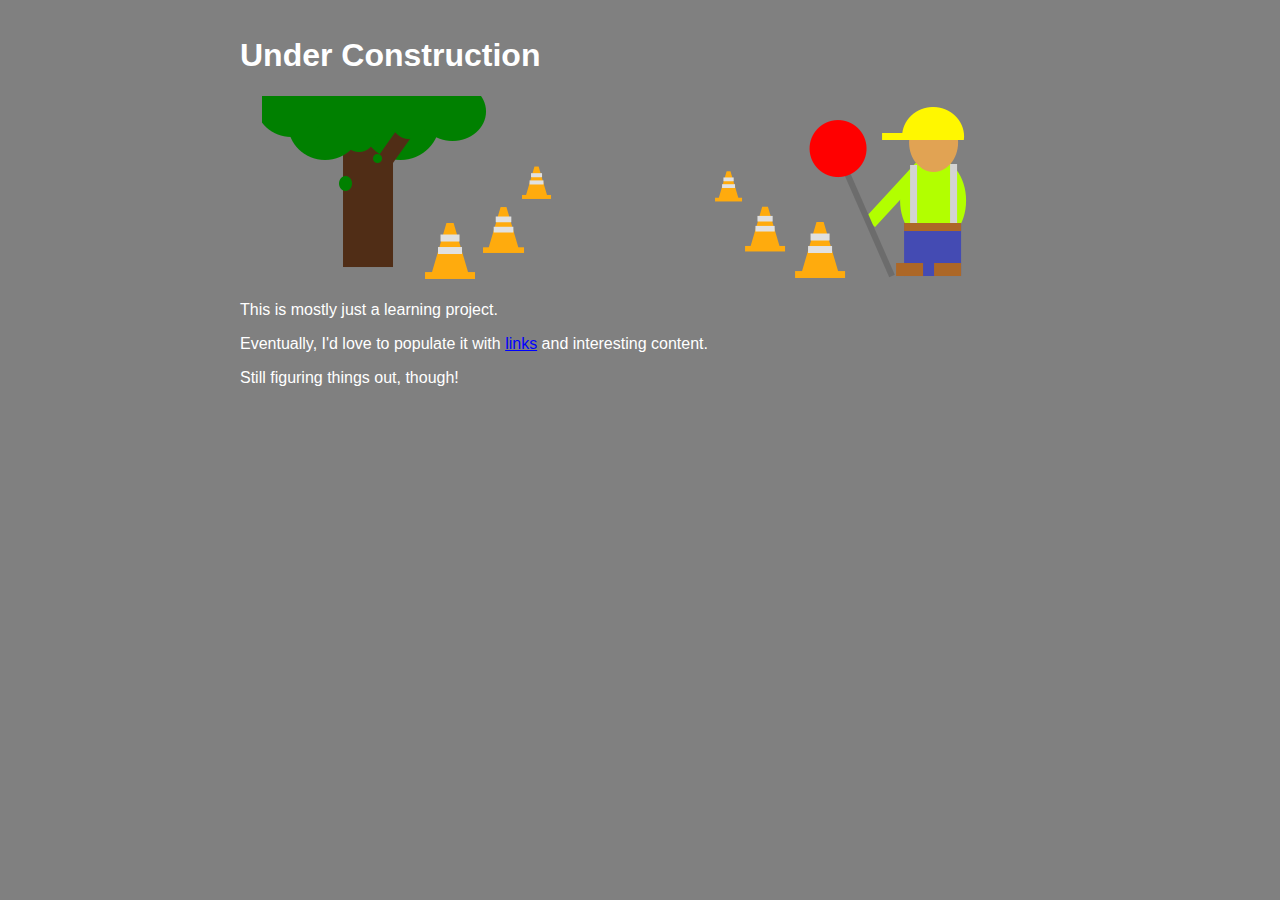
<file: index.html>
<!DOCTYPE html>
<html>

<head>
    <title>OctarineGlow Home</title>
    <link rel="stylesheet" type="text/css" href="style.css" />
</head>


<body>
    <h1>Under Construction</h1>
    <img src="/media/under-construction.png" alt="cheesy image of road work">
    <p>This is mostly just a learning project. </p>
    <p>
        Eventually, I'd love to populate it with 
        <a href="page2.html">links</a>
        and interesting content. 
    </p>
    <p>Still figuring things out, though!</p>
</body>

</html>
</file>
<file: style.css>
<style>
    head {
        text-align: center;
    }
    img {
          display: block;
          margin-left: auto;
          margin-right: auto;
    }
    body {
        background: grey;
        color: white; 
        font-family: sans-serif;
        font-weight: 400;
        max-width: 50em;
        padding-top: 1em;
        padding-left: 1em;
        padding-right: 1em;
        margin: auto;
    }
    a {
        /* general links formatting */
    }
    a:link { /* unvisited */
        color: blue;
    }
    a:visited {
        color: purple;
    }
    a:hover {
    	color: lightblue;
    }
    a:active {
        color: white;
    }
    ::selection {
    background: lavender;
    color: grey;
    }
</style>
</file>
